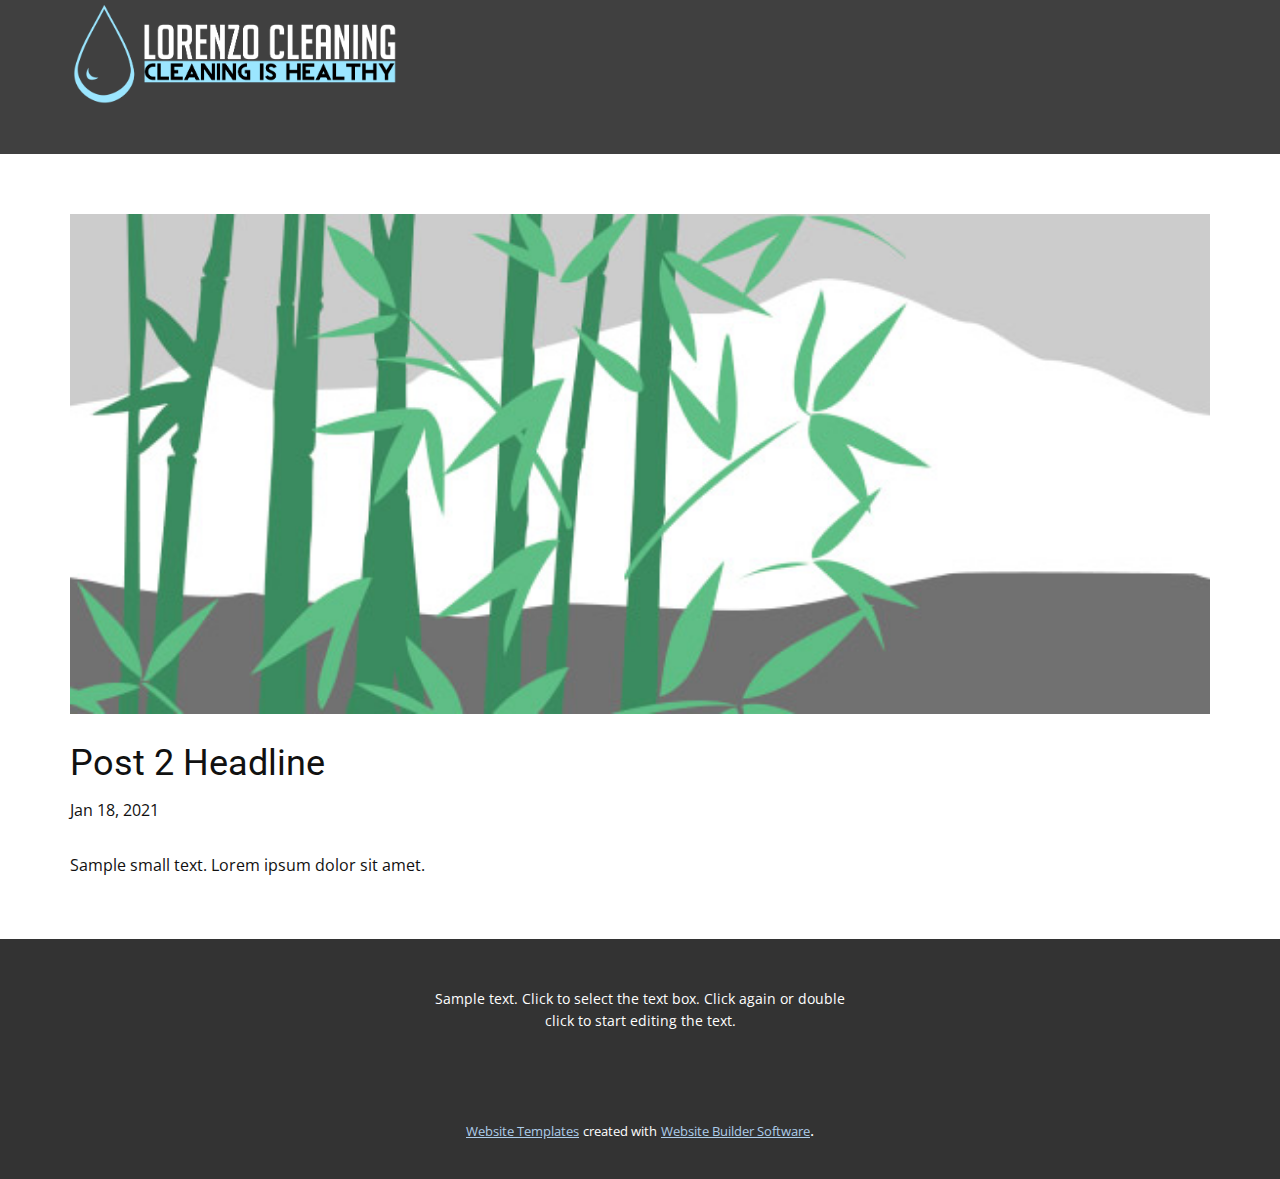
<file: blog/post-1.html>
<!doctype html>
<html style="font-size: 16px;"><head>
    <meta name="viewport" content="width=device-width, initial-scale=1.0">
    <meta charset="utf-8">
    <meta name="keywords" content="Blog Post 1">
    <meta name="description" content="">
    <meta name="page_type" content="np-template-header-footer-from-plugin">
    <title>Post 2 Headline</title>
    <link rel="stylesheet" href="../nicepage.css" media="screen">
<link rel="stylesheet" href="../Post-Template.css" media="screen">
    <script class="u-script" type="text/javascript" src="../jquery.js" defer=""></script>
    <script class="u-script" type="text/javascript" src="../nicepage.js" defer=""></script>
    <meta name="generator" content="Nicepage 3.3.7, nicepage.com">
    <link id="u-theme-google-font" rel="stylesheet" href="https://fonts.googleapis.com/css?family=Roboto:100,100i,300,300i,400,400i,500,500i,700,700i,900,900i|Open+Sans:300,300i,400,400i,600,600i,700,700i,800,800i">
    
    
    <script type="application/ld+json">{
		"@context": "http://schema.org",
		"@type": "Organization",
		"name": "",
		"url": "index.html",
		"logo": "images/lorenzo2.png"
}</script>
    <meta property="og:title" content="Post Template">
    <meta property="og:type" content="website">
    <meta name="theme-color" content="#478ac9">
    <link rel="canonical" href="../index.html">
    <meta property="og:url" content="index.html">
  </head>
  <body class="u-body"><header class="u-clearfix u-grey-75 u-header u-header" id="sec-b2d6"><div class="u-clearfix u-sheet u-sheet-1">
        <a href="https://lorenzocleaning.be/" class="u-image u-logo u-image-1" title="Logo">
          <img src="../images/lorenzo2.png" class="u-logo-image u-logo-image-1" data-image-width="329.5938">
        </a>
      </div></header>
    <section class="u-clearfix u-section-1" id="sec-b157">
      <div class="u-clearfix u-sheet u-sheet-1">
        <img src="../images/2.jpeg" alt="" class="u-blog-control u-expanded-width u-image u-image-default u-image-1" data-image-width="1080" data-image-height="1080">
        <h2 class="u-blog-control u-custom-font u-expanded-width u-heading-font u-text u-text-1">Post 2 Headline</h2>
        <div class="u-metadata u-metadata-1">
          <span class="u-meta-date u-meta-icon">Jan 18, 2021</span>
          
          
        </div>
        <div class="u-blog-control u-expanded-width-sm u-expanded-width-xl u-expanded-width-xs u-post-content u-text u-text-2">
  Sample small text. Lorem ipsum dolor sit amet.
  </div>
      </div>
    </section>
    
    
    <footer class="u-align-center u-clearfix u-footer u-grey-80 u-footer" id="sec-853e"><div class="u-clearfix u-sheet u-sheet-1">
        <p class="u-small-text u-text u-text-variant u-text-1">Sample text. Click to select the text box. Click again or double click to start editing the text.</p>
      </div></footer>
    <section class="u-backlink u-clearfix u-grey-80">
      <a class="u-link" href="https://nicepage.com/website-templates" target="_blank">
        <span>Website Templates</span>
      </a>
      <p class="u-text">
        <span>created with</span>
      </p>
      <a class="u-link" href="https://nicepage.com/" target="_blank">
        <span>Website Builder Software</span>
      </a>. 
    </section>
  
</body></html>
</file>
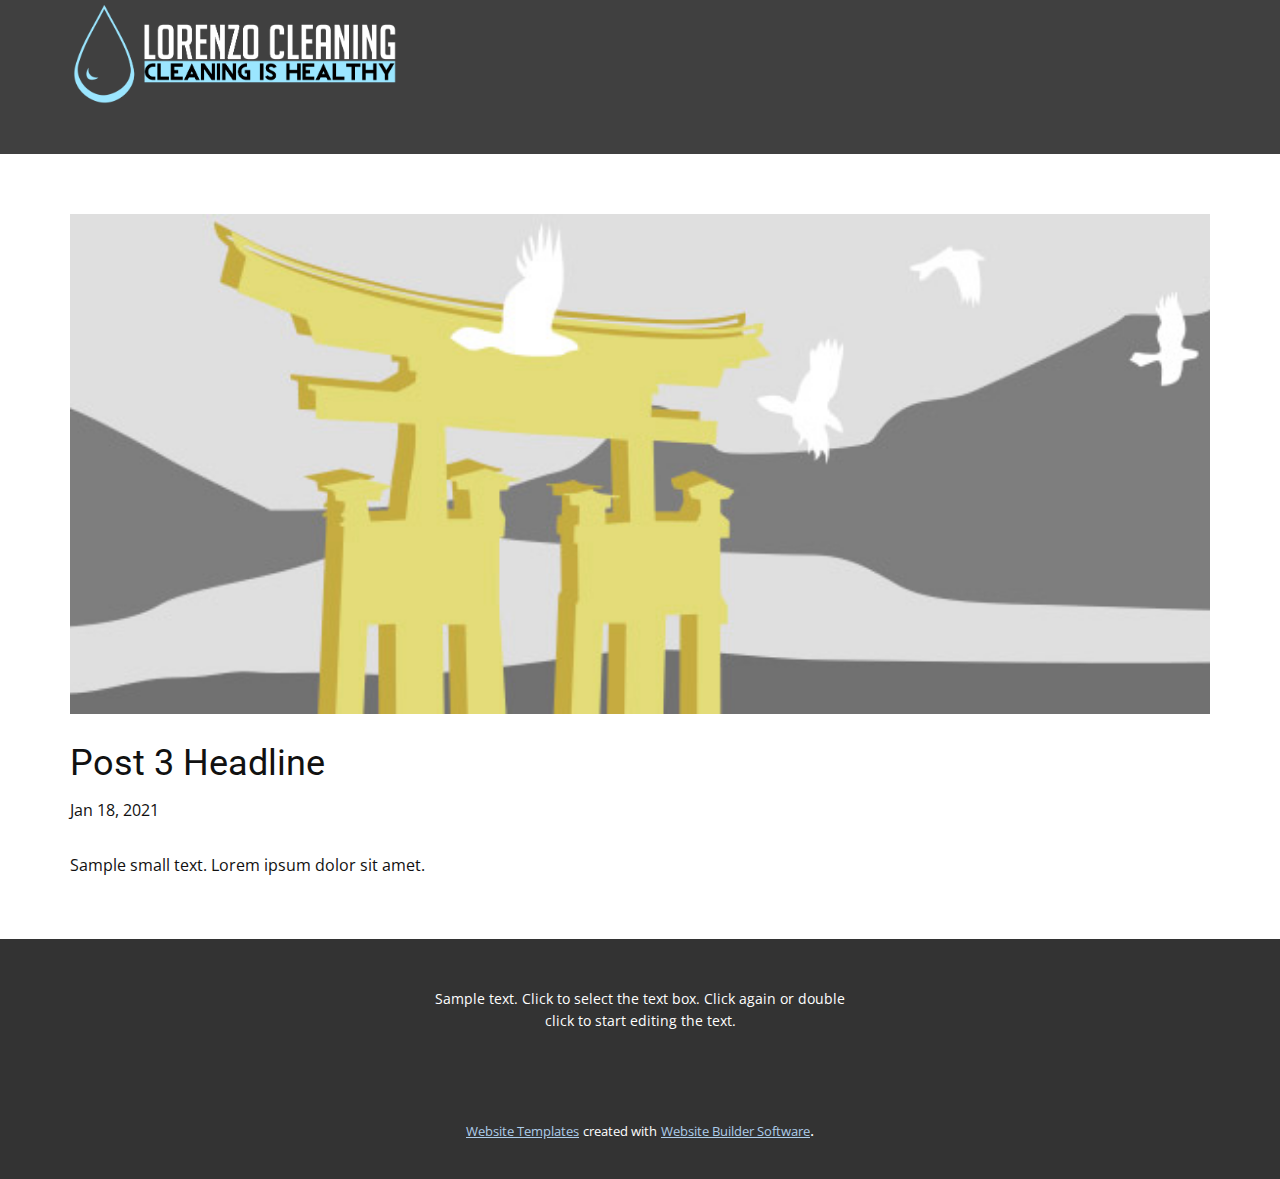
<file: blog/post-2.html>
<!doctype html>
<html style="font-size: 16px;"><head>
    <meta name="viewport" content="width=device-width, initial-scale=1.0">
    <meta charset="utf-8">
    <meta name="keywords" content="Blog Post 1">
    <meta name="description" content="">
    <meta name="page_type" content="np-template-header-footer-from-plugin">
    <title>Post 3 Headline</title>
    <link rel="stylesheet" href="../nicepage.css" media="screen">
<link rel="stylesheet" href="../Post-Template.css" media="screen">
    <script class="u-script" type="text/javascript" src="../jquery.js" defer=""></script>
    <script class="u-script" type="text/javascript" src="../nicepage.js" defer=""></script>
    <meta name="generator" content="Nicepage 3.3.7, nicepage.com">
    <link id="u-theme-google-font" rel="stylesheet" href="https://fonts.googleapis.com/css?family=Roboto:100,100i,300,300i,400,400i,500,500i,700,700i,900,900i|Open+Sans:300,300i,400,400i,600,600i,700,700i,800,800i">
    
    
    <script type="application/ld+json">{
		"@context": "http://schema.org",
		"@type": "Organization",
		"name": "",
		"url": "index.html",
		"logo": "images/lorenzo2.png"
}</script>
    <meta property="og:title" content="Post Template">
    <meta property="og:type" content="website">
    <meta name="theme-color" content="#478ac9">
    <link rel="canonical" href="../index.html">
    <meta property="og:url" content="index.html">
  </head>
  <body class="u-body"><header class="u-clearfix u-grey-75 u-header u-header" id="sec-b2d6"><div class="u-clearfix u-sheet u-sheet-1">
        <a href="https://lorenzocleaning.be/" class="u-image u-logo u-image-1" title="Logo">
          <img src="../images/lorenzo2.png" class="u-logo-image u-logo-image-1" data-image-width="329.5938">
        </a>
      </div></header>
    <section class="u-clearfix u-section-1" id="sec-b157">
      <div class="u-clearfix u-sheet u-sheet-1">
        <img src="../images/3.jpeg" alt="" class="u-blog-control u-expanded-width u-image u-image-default u-image-1" data-image-width="1080" data-image-height="1080">
        <h2 class="u-blog-control u-custom-font u-expanded-width u-heading-font u-text u-text-1">Post 3 Headline</h2>
        <div class="u-metadata u-metadata-1">
          <span class="u-meta-date u-meta-icon">Jan 18, 2021</span>
          
          
        </div>
        <div class="u-blog-control u-expanded-width-sm u-expanded-width-xl u-expanded-width-xs u-post-content u-text u-text-2">
  Sample small text. Lorem ipsum dolor sit amet.
  </div>
      </div>
    </section>
    
    
    <footer class="u-align-center u-clearfix u-footer u-grey-80 u-footer" id="sec-853e"><div class="u-clearfix u-sheet u-sheet-1">
        <p class="u-small-text u-text u-text-variant u-text-1">Sample text. Click to select the text box. Click again or double click to start editing the text.</p>
      </div></footer>
    <section class="u-backlink u-clearfix u-grey-80">
      <a class="u-link" href="https://nicepage.com/website-templates" target="_blank">
        <span>Website Templates</span>
      </a>
      <p class="u-text">
        <span>created with</span>
      </p>
      <a class="u-link" href="https://nicepage.com/" target="_blank">
        <span>Website Builder Software</span>
      </a>. 
    </section>
  
</body></html>
</file>
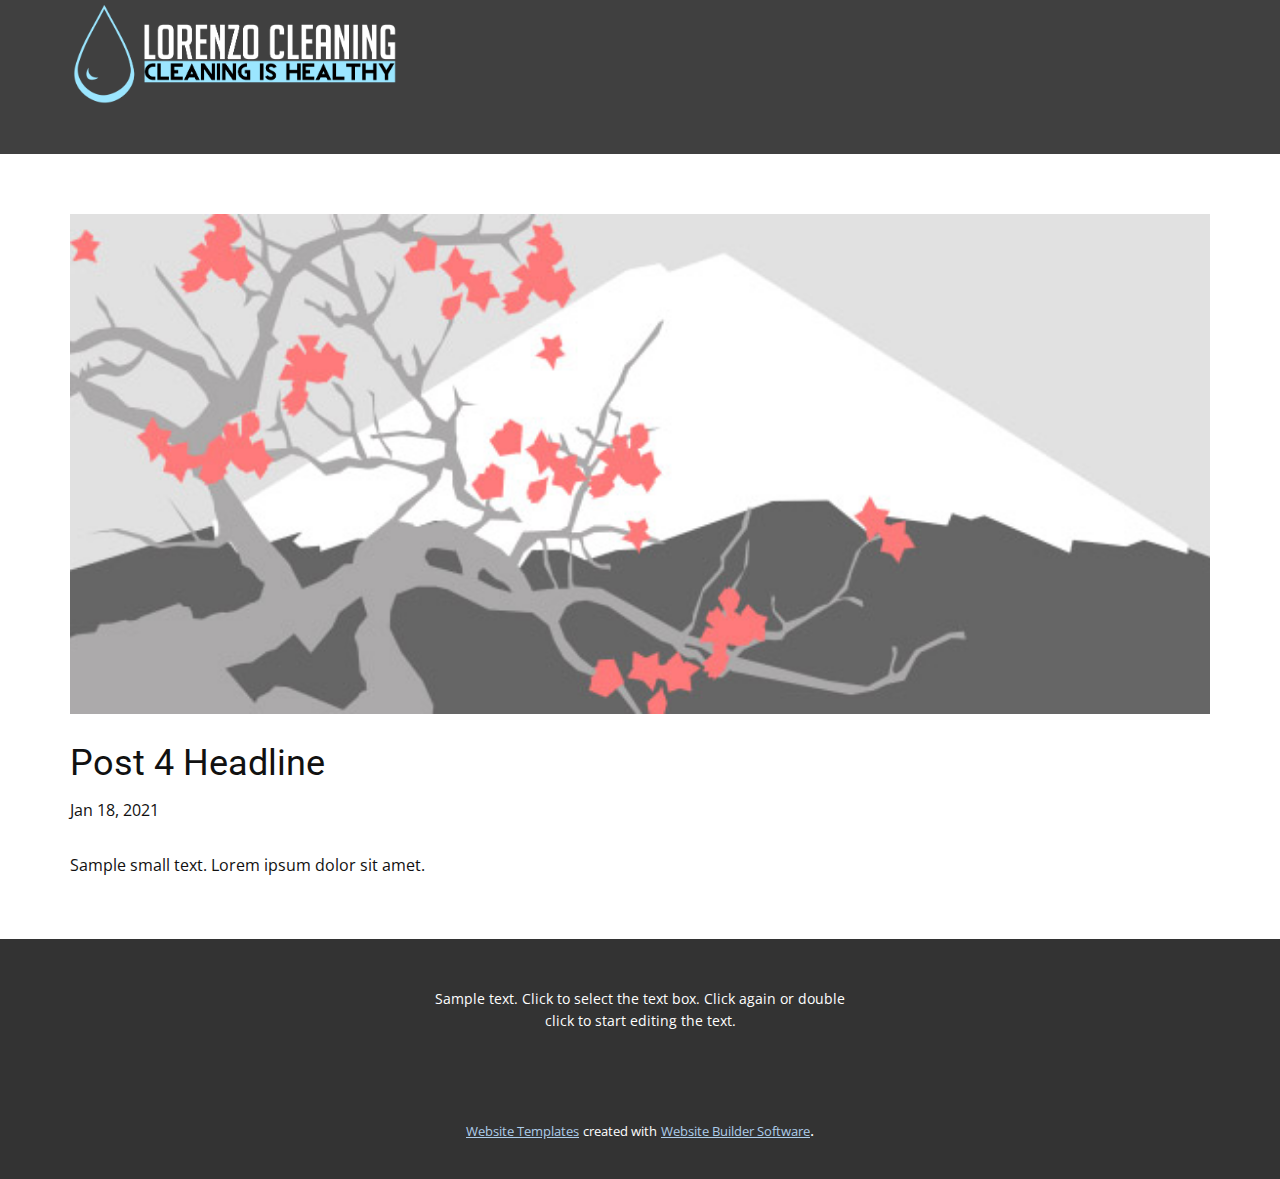
<file: blog/post-3.html>
<!doctype html>
<html style="font-size: 16px;"><head>
    <meta name="viewport" content="width=device-width, initial-scale=1.0">
    <meta charset="utf-8">
    <meta name="keywords" content="Blog Post 1">
    <meta name="description" content="">
    <meta name="page_type" content="np-template-header-footer-from-plugin">
    <title>Post 4 Headline</title>
    <link rel="stylesheet" href="../nicepage.css" media="screen">
<link rel="stylesheet" href="../Post-Template.css" media="screen">
    <script class="u-script" type="text/javascript" src="../jquery.js" defer=""></script>
    <script class="u-script" type="text/javascript" src="../nicepage.js" defer=""></script>
    <meta name="generator" content="Nicepage 3.3.7, nicepage.com">
    <link id="u-theme-google-font" rel="stylesheet" href="https://fonts.googleapis.com/css?family=Roboto:100,100i,300,300i,400,400i,500,500i,700,700i,900,900i|Open+Sans:300,300i,400,400i,600,600i,700,700i,800,800i">
    
    
    <script type="application/ld+json">{
		"@context": "http://schema.org",
		"@type": "Organization",
		"name": "",
		"url": "index.html",
		"logo": "images/lorenzo2.png"
}</script>
    <meta property="og:title" content="Post Template">
    <meta property="og:type" content="website">
    <meta name="theme-color" content="#478ac9">
    <link rel="canonical" href="../index.html">
    <meta property="og:url" content="index.html">
  </head>
  <body class="u-body"><header class="u-clearfix u-grey-75 u-header u-header" id="sec-b2d6"><div class="u-clearfix u-sheet u-sheet-1">
        <a href="https://lorenzocleaning.be/" class="u-image u-logo u-image-1" title="Logo">
          <img src="../images/lorenzo2.png" class="u-logo-image u-logo-image-1" data-image-width="329.5938">
        </a>
      </div></header>
    <section class="u-clearfix u-section-1" id="sec-b157">
      <div class="u-clearfix u-sheet u-sheet-1">
        <img src="../images/1.jpeg" alt="" class="u-blog-control u-expanded-width u-image u-image-default u-image-1" data-image-width="1080" data-image-height="1080">
        <h2 class="u-blog-control u-custom-font u-expanded-width u-heading-font u-text u-text-1">Post 4 Headline</h2>
        <div class="u-metadata u-metadata-1">
          <span class="u-meta-date u-meta-icon">Jan 18, 2021</span>
          
          
        </div>
        <div class="u-blog-control u-expanded-width-sm u-expanded-width-xl u-expanded-width-xs u-post-content u-text u-text-2">
  Sample small text. Lorem ipsum dolor sit amet.
  </div>
      </div>
    </section>
    
    
    <footer class="u-align-center u-clearfix u-footer u-grey-80 u-footer" id="sec-853e"><div class="u-clearfix u-sheet u-sheet-1">
        <p class="u-small-text u-text u-text-variant u-text-1">Sample text. Click to select the text box. Click again or double click to start editing the text.</p>
      </div></footer>
    <section class="u-backlink u-clearfix u-grey-80">
      <a class="u-link" href="https://nicepage.com/website-templates" target="_blank">
        <span>Website Templates</span>
      </a>
      <p class="u-text">
        <span>created with</span>
      </p>
      <a class="u-link" href="https://nicepage.com/" target="_blank">
        <span>Website Builder Software</span>
      </a>. 
    </section>
  
</body></html>
</file>
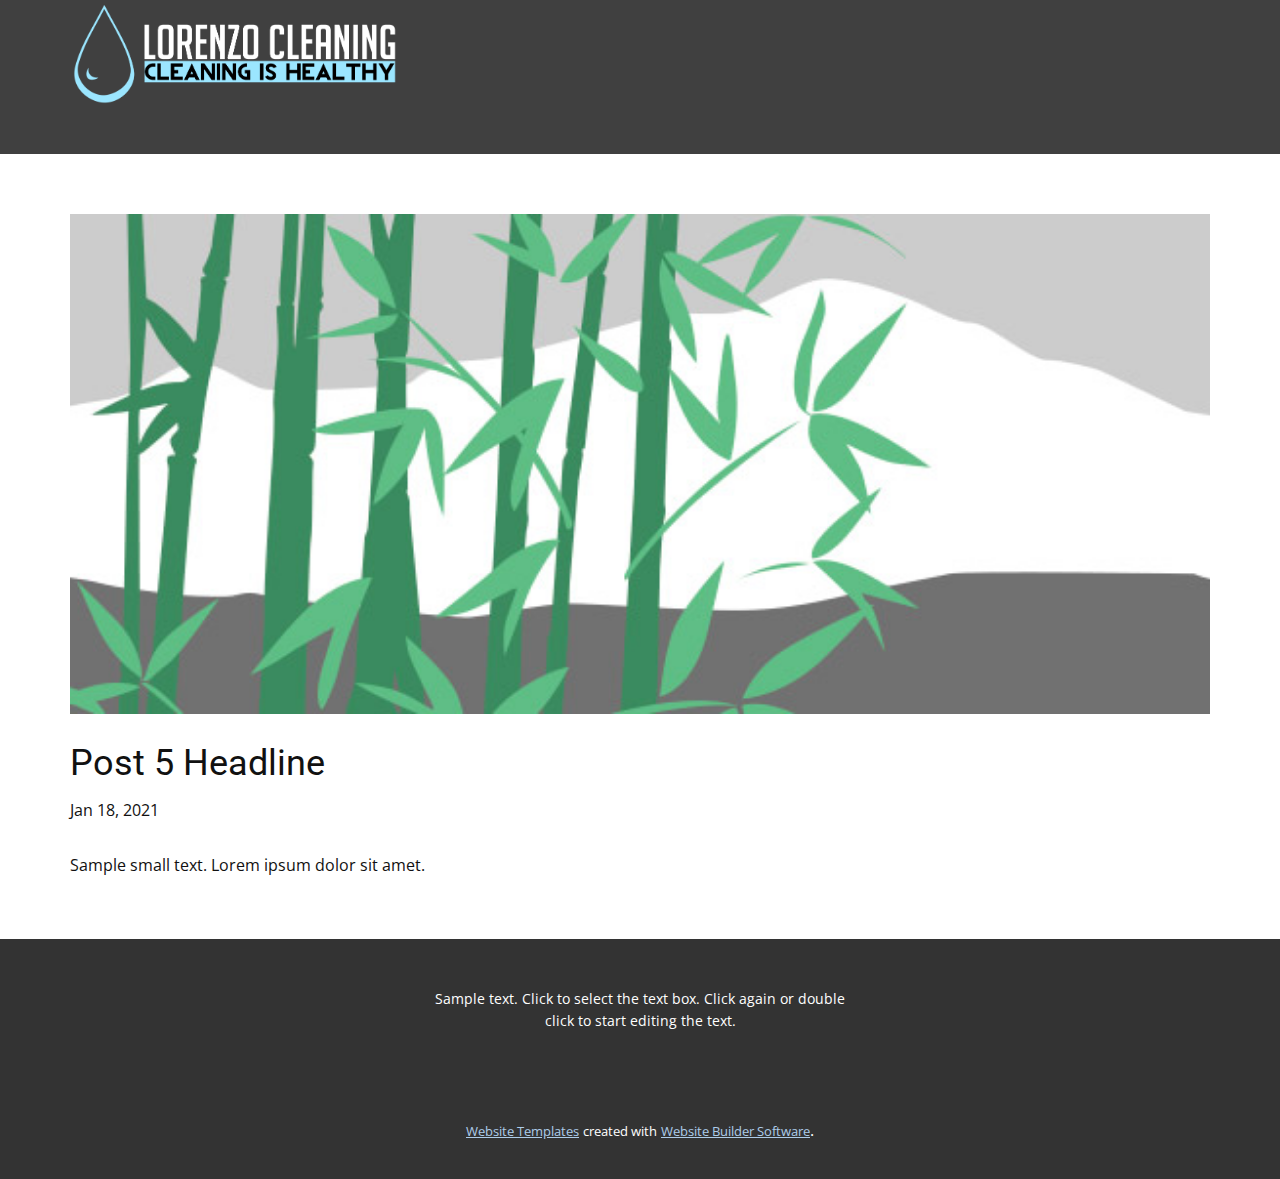
<file: blog/post-4.html>
<!doctype html>
<html style="font-size: 16px;"><head>
    <meta name="viewport" content="width=device-width, initial-scale=1.0">
    <meta charset="utf-8">
    <meta name="keywords" content="Blog Post 1">
    <meta name="description" content="">
    <meta name="page_type" content="np-template-header-footer-from-plugin">
    <title>Post 5 Headline</title>
    <link rel="stylesheet" href="../nicepage.css" media="screen">
<link rel="stylesheet" href="../Post-Template.css" media="screen">
    <script class="u-script" type="text/javascript" src="../jquery.js" defer=""></script>
    <script class="u-script" type="text/javascript" src="../nicepage.js" defer=""></script>
    <meta name="generator" content="Nicepage 3.3.7, nicepage.com">
    <link id="u-theme-google-font" rel="stylesheet" href="https://fonts.googleapis.com/css?family=Roboto:100,100i,300,300i,400,400i,500,500i,700,700i,900,900i|Open+Sans:300,300i,400,400i,600,600i,700,700i,800,800i">
    
    
    <script type="application/ld+json">{
		"@context": "http://schema.org",
		"@type": "Organization",
		"name": "",
		"url": "index.html",
		"logo": "images/lorenzo2.png"
}</script>
    <meta property="og:title" content="Post Template">
    <meta property="og:type" content="website">
    <meta name="theme-color" content="#478ac9">
    <link rel="canonical" href="../index.html">
    <meta property="og:url" content="index.html">
  </head>
  <body class="u-body"><header class="u-clearfix u-grey-75 u-header u-header" id="sec-b2d6"><div class="u-clearfix u-sheet u-sheet-1">
        <a href="https://lorenzocleaning.be/" class="u-image u-logo u-image-1" title="Logo">
          <img src="../images/lorenzo2.png" class="u-logo-image u-logo-image-1" data-image-width="329.5938">
        </a>
      </div></header>
    <section class="u-clearfix u-section-1" id="sec-b157">
      <div class="u-clearfix u-sheet u-sheet-1">
        <img src="../images/2.jpeg" alt="" class="u-blog-control u-expanded-width u-image u-image-default u-image-1" data-image-width="1080" data-image-height="1080">
        <h2 class="u-blog-control u-custom-font u-expanded-width u-heading-font u-text u-text-1">Post 5 Headline</h2>
        <div class="u-metadata u-metadata-1">
          <span class="u-meta-date u-meta-icon">Jan 18, 2021</span>
          
          
        </div>
        <div class="u-blog-control u-expanded-width-sm u-expanded-width-xl u-expanded-width-xs u-post-content u-text u-text-2">
  Sample small text. Lorem ipsum dolor sit amet.
  </div>
      </div>
    </section>
    
    
    <footer class="u-align-center u-clearfix u-footer u-grey-80 u-footer" id="sec-853e"><div class="u-clearfix u-sheet u-sheet-1">
        <p class="u-small-text u-text u-text-variant u-text-1">Sample text. Click to select the text box. Click again or double click to start editing the text.</p>
      </div></footer>
    <section class="u-backlink u-clearfix u-grey-80">
      <a class="u-link" href="https://nicepage.com/website-templates" target="_blank">
        <span>Website Templates</span>
      </a>
      <p class="u-text">
        <span>created with</span>
      </p>
      <a class="u-link" href="https://nicepage.com/" target="_blank">
        <span>Website Builder Software</span>
      </a>. 
    </section>
  
</body></html>
</file>
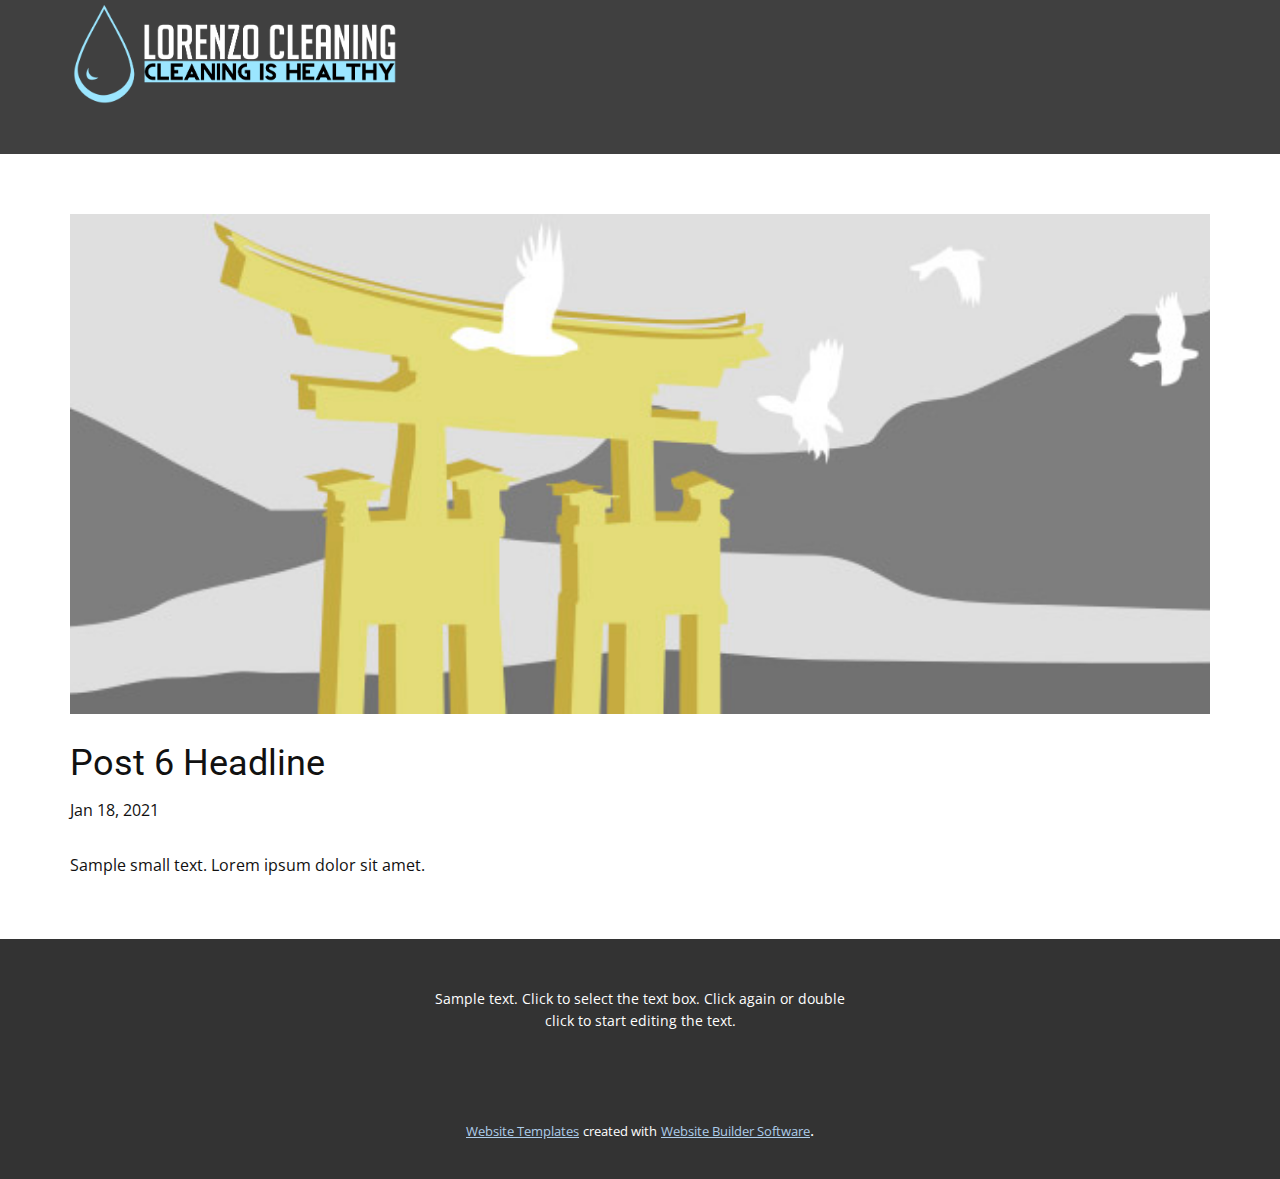
<file: blog/post-5.html>
<!doctype html>
<html style="font-size: 16px;"><head>
    <meta name="viewport" content="width=device-width, initial-scale=1.0">
    <meta charset="utf-8">
    <meta name="keywords" content="Blog Post 1">
    <meta name="description" content="">
    <meta name="page_type" content="np-template-header-footer-from-plugin">
    <title>Post 6 Headline</title>
    <link rel="stylesheet" href="../nicepage.css" media="screen">
<link rel="stylesheet" href="../Post-Template.css" media="screen">
    <script class="u-script" type="text/javascript" src="../jquery.js" defer=""></script>
    <script class="u-script" type="text/javascript" src="../nicepage.js" defer=""></script>
    <meta name="generator" content="Nicepage 3.3.7, nicepage.com">
    <link id="u-theme-google-font" rel="stylesheet" href="https://fonts.googleapis.com/css?family=Roboto:100,100i,300,300i,400,400i,500,500i,700,700i,900,900i|Open+Sans:300,300i,400,400i,600,600i,700,700i,800,800i">
    
    
    <script type="application/ld+json">{
		"@context": "http://schema.org",
		"@type": "Organization",
		"name": "",
		"url": "index.html",
		"logo": "images/lorenzo2.png"
}</script>
    <meta property="og:title" content="Post Template">
    <meta property="og:type" content="website">
    <meta name="theme-color" content="#478ac9">
    <link rel="canonical" href="../index.html">
    <meta property="og:url" content="index.html">
  </head>
  <body class="u-body"><header class="u-clearfix u-grey-75 u-header u-header" id="sec-b2d6"><div class="u-clearfix u-sheet u-sheet-1">
        <a href="https://lorenzocleaning.be/" class="u-image u-logo u-image-1" title="Logo">
          <img src="../images/lorenzo2.png" class="u-logo-image u-logo-image-1" data-image-width="329.5938">
        </a>
      </div></header>
    <section class="u-clearfix u-section-1" id="sec-b157">
      <div class="u-clearfix u-sheet u-sheet-1">
        <img src="../images/3.jpeg" alt="" class="u-blog-control u-expanded-width u-image u-image-default u-image-1" data-image-width="1080" data-image-height="1080">
        <h2 class="u-blog-control u-custom-font u-expanded-width u-heading-font u-text u-text-1">Post 6 Headline</h2>
        <div class="u-metadata u-metadata-1">
          <span class="u-meta-date u-meta-icon">Jan 18, 2021</span>
          
          
        </div>
        <div class="u-blog-control u-expanded-width-sm u-expanded-width-xl u-expanded-width-xs u-post-content u-text u-text-2">
  Sample small text. Lorem ipsum dolor sit amet.
  </div>
      </div>
    </section>
    
    
    <footer class="u-align-center u-clearfix u-footer u-grey-80 u-footer" id="sec-853e"><div class="u-clearfix u-sheet u-sheet-1">
        <p class="u-small-text u-text u-text-variant u-text-1">Sample text. Click to select the text box. Click again or double click to start editing the text.</p>
      </div></footer>
    <section class="u-backlink u-clearfix u-grey-80">
      <a class="u-link" href="https://nicepage.com/website-templates" target="_blank">
        <span>Website Templates</span>
      </a>
      <p class="u-text">
        <span>created with</span>
      </p>
      <a class="u-link" href="https://nicepage.com/" target="_blank">
        <span>Website Builder Software</span>
      </a>. 
    </section>
  
</body></html>
</file>
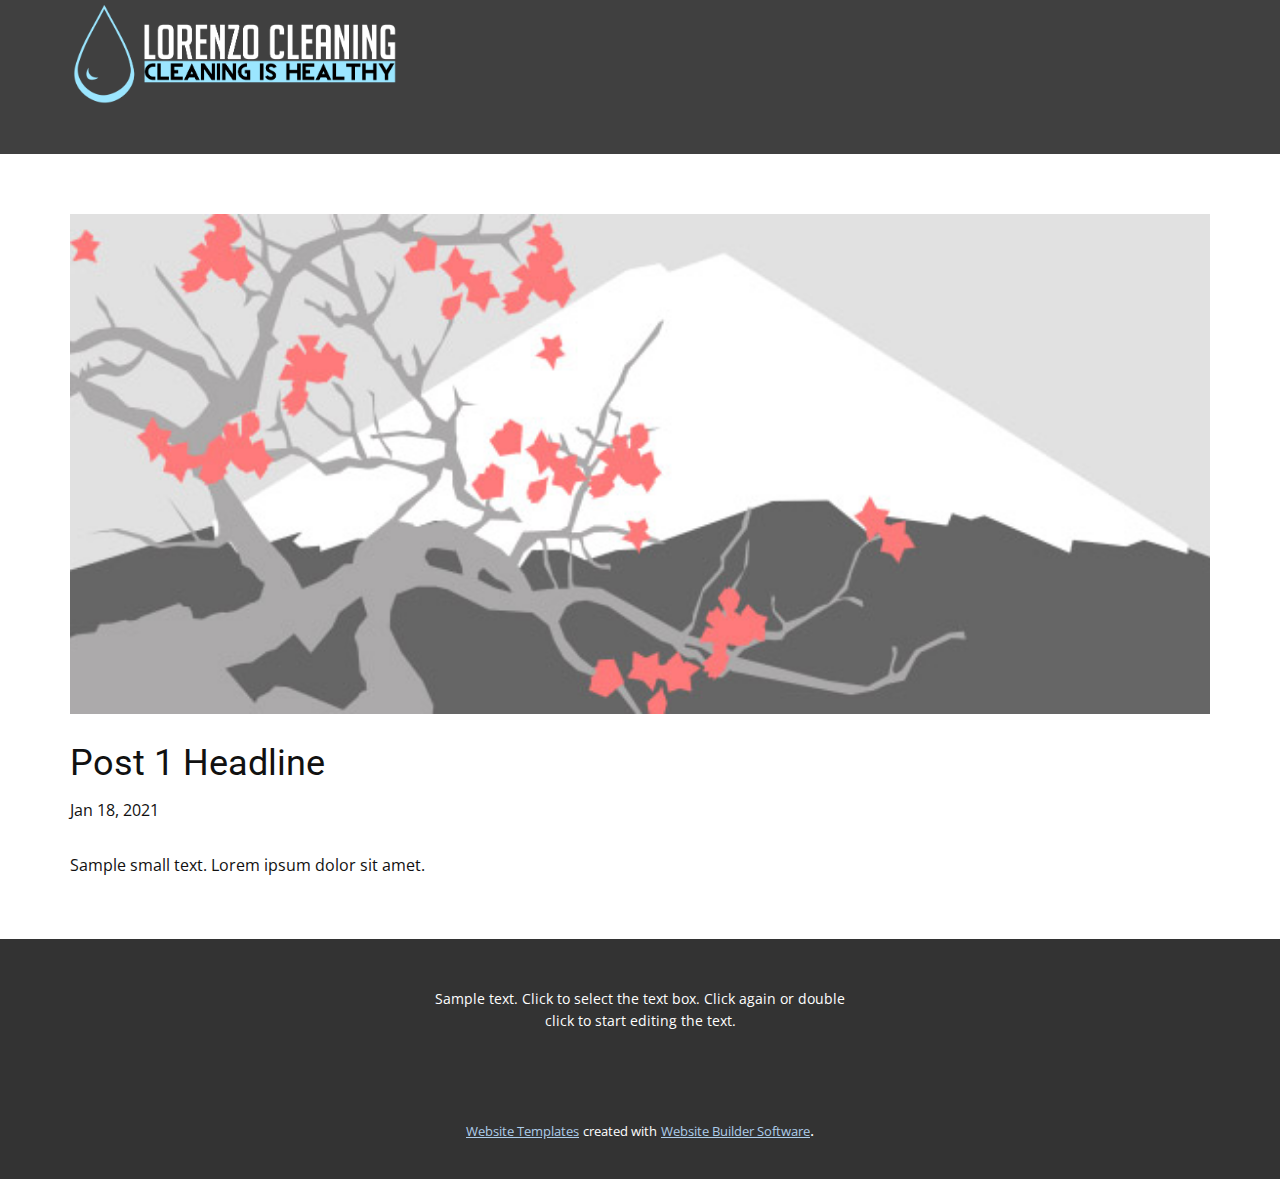
<file: blog/post.html>
<!doctype html>
<html style="font-size: 16px;"><head>
    <meta name="viewport" content="width=device-width, initial-scale=1.0">
    <meta charset="utf-8">
    <meta name="keywords" content="Blog Post 1">
    <meta name="description" content="">
    <meta name="page_type" content="np-template-header-footer-from-plugin">
    <title>Post 1 Headline</title>
    <link rel="stylesheet" href="../nicepage.css" media="screen">
<link rel="stylesheet" href="../Post-Template.css" media="screen">
    <script class="u-script" type="text/javascript" src="../jquery.js" defer=""></script>
    <script class="u-script" type="text/javascript" src="../nicepage.js" defer=""></script>
    <meta name="generator" content="Nicepage 3.3.7, nicepage.com">
    <link id="u-theme-google-font" rel="stylesheet" href="https://fonts.googleapis.com/css?family=Roboto:100,100i,300,300i,400,400i,500,500i,700,700i,900,900i|Open+Sans:300,300i,400,400i,600,600i,700,700i,800,800i">
    
    
    <script type="application/ld+json">{
		"@context": "http://schema.org",
		"@type": "Organization",
		"name": "",
		"url": "index.html",
		"logo": "images/lorenzo2.png"
}</script>
    <meta property="og:title" content="Post Template">
    <meta property="og:type" content="website">
    <meta name="theme-color" content="#478ac9">
    <link rel="canonical" href="../index.html">
    <meta property="og:url" content="index.html">
  </head>
  <body class="u-body"><header class="u-clearfix u-grey-75 u-header u-header" id="sec-b2d6"><div class="u-clearfix u-sheet u-sheet-1">
        <a href="https://lorenzocleaning.be/" class="u-image u-logo u-image-1" title="Logo">
          <img src="../images/lorenzo2.png" class="u-logo-image u-logo-image-1" data-image-width="329.5938">
        </a>
      </div></header>
    <section class="u-clearfix u-section-1" id="sec-b157">
      <div class="u-clearfix u-sheet u-sheet-1">
        <img src="../images/1.jpeg" alt="" class="u-blog-control u-expanded-width u-image u-image-default u-image-1" data-image-width="1080" data-image-height="1080">
        <h2 class="u-blog-control u-custom-font u-expanded-width u-heading-font u-text u-text-1">Post 1 Headline</h2>
        <div class="u-metadata u-metadata-1">
          <span class="u-meta-date u-meta-icon">Jan 18, 2021</span>
          
          
        </div>
        <div class="u-blog-control u-expanded-width-sm u-expanded-width-xl u-expanded-width-xs u-post-content u-text u-text-2">
  Sample small text. Lorem ipsum dolor sit amet.
  </div>
      </div>
    </section>
    
    
    <footer class="u-align-center u-clearfix u-footer u-grey-80 u-footer" id="sec-853e"><div class="u-clearfix u-sheet u-sheet-1">
        <p class="u-small-text u-text u-text-variant u-text-1">Sample text. Click to select the text box. Click again or double click to start editing the text.</p>
      </div></footer>
    <section class="u-backlink u-clearfix u-grey-80">
      <a class="u-link" href="https://nicepage.com/website-templates" target="_blank">
        <span>Website Templates</span>
      </a>
      <p class="u-text">
        <span>created with</span>
      </p>
      <a class="u-link" href="https://nicepage.com/" target="_blank">
        <span>Website Builder Software</span>
      </a>. 
    </section>
  
</body></html>
</file>
<file: Post-Template.css>
.u-section-1 {
  background-image: none;
}

.u-section-1 .u-sheet-1 {
  min-height: 783px;
}

.u-section-1 .u-image-1 {
  height: 500px;
  margin: 60px auto 0 0;
}

.u-section-1 .u-text-1 {
  margin: 30px 0 0;
}

.u-section-1 .u-metadata-1 {
  margin: 13px auto 0 0;
}

.u-section-1 .u-text-2 {
  margin: 30px 0 60px;
}

@media (max-width: 1199px) {
  .u-section-1 .u-image-1 {
    margin-right: initial;
    margin-left: initial;
  }

  .u-section-1 .u-text-1 {
    margin-right: initial;
    margin-left: initial;
  }
}

@media (max-width: 991px) {
  .u-section-1 .u-sheet-1 {
    min-height: 768px;
  }

  .u-section-1 .u-image-1 {
    height: 460px;
    margin-right: initial;
    margin-left: initial;
  }
}

@media (max-width: 767px) {
  .u-section-1 .u-text-2 {
    margin-right: initial;
    margin-left: initial;
  }
}

@media (max-width: 575px) {
  .u-section-1 .u-sheet-1 {
    min-height: 659px;
  }

  .u-section-1 .u-image-1 {
    height: 326px;
    margin-right: initial;
    margin-left: initial;
  }
}
</file>
